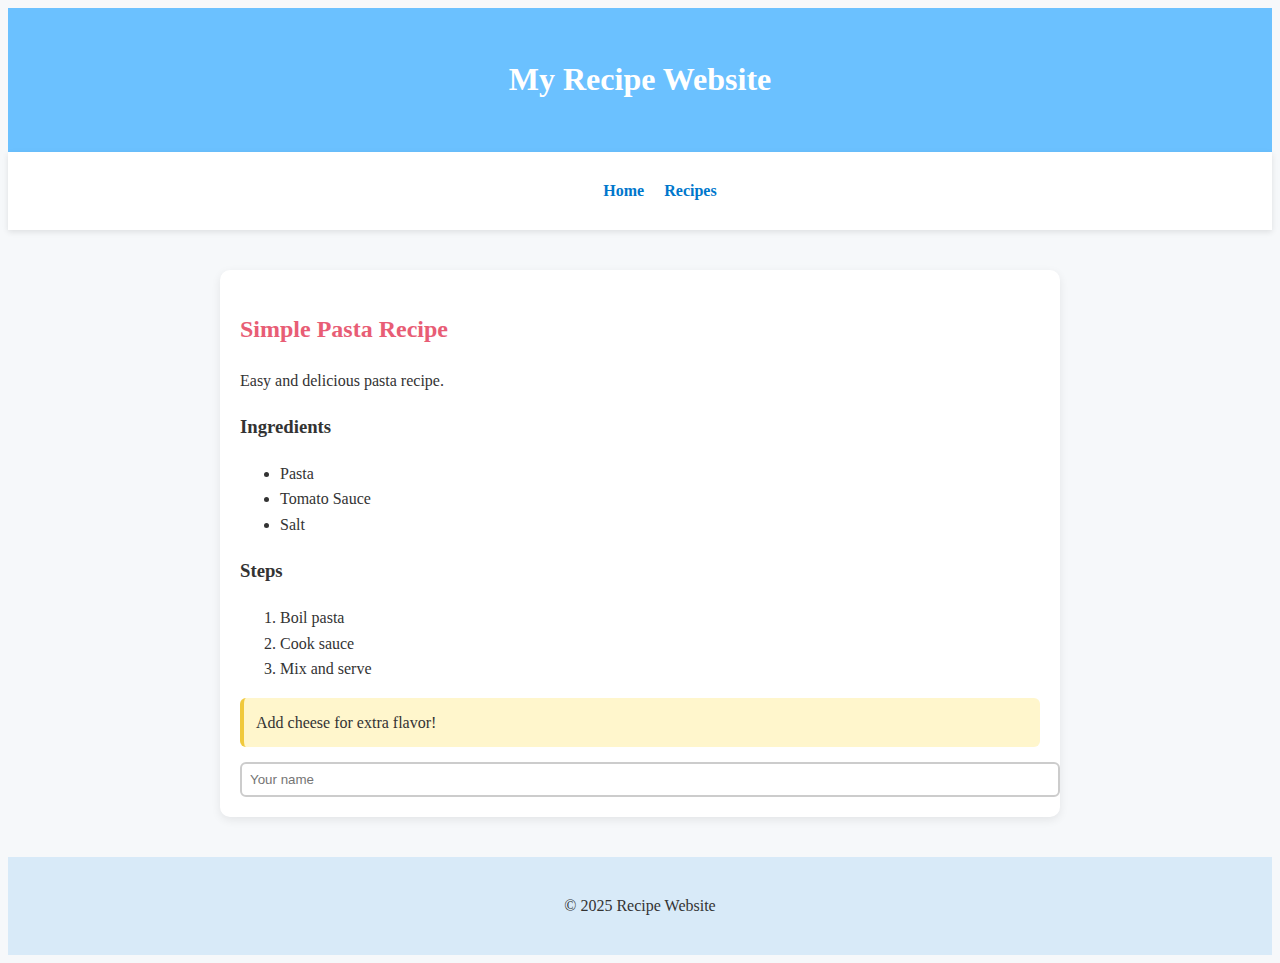
<file: assets/index.html>
<!DOCTYPE html>
<html lang="en">
<head>
    <meta charset="UTF-8">
    <meta name="viewport" content="width=device-width, initial-scale=1.0">
    <title>Recipe Website</title>
    <link rel="stylesheet" href="style.css">
</head>
<body>

    <header>
        <h1>My Recipe Website</h1>
    </header>

    <nav>
        <ul>
            <li><a href="#">Home</a></li>
            <li><a href="#">Recipes</a></li>
        </ul>
    </nav>

    <main>
        <article>
            <section>
                <h2 class="highlight">Simple Pasta Recipe</h2>
                <p>Easy and delicious pasta recipe.</p>

                <h3>Ingredients</h3>
                <ul>
                    <li>Pasta</li>
                    <li>Tomato Sauce</li>
                    <li>Salt</li>
                </ul>

                <h3>Steps</h3>
                <ol>
                    <li>Boil pasta</li>
                    <li>Cook sauce</li>
                    <li>Mix and serve</li>
                </ol>

                <div id="note">Add cheese for extra flavor!</div>

                <input type="text" placeholder="Your name">
            </section>
        </article>
    </main>

    <footer>
        <p>&copy; 2025 Recipe Website</p>
    </footer>

</body>
</html></html>
</file>
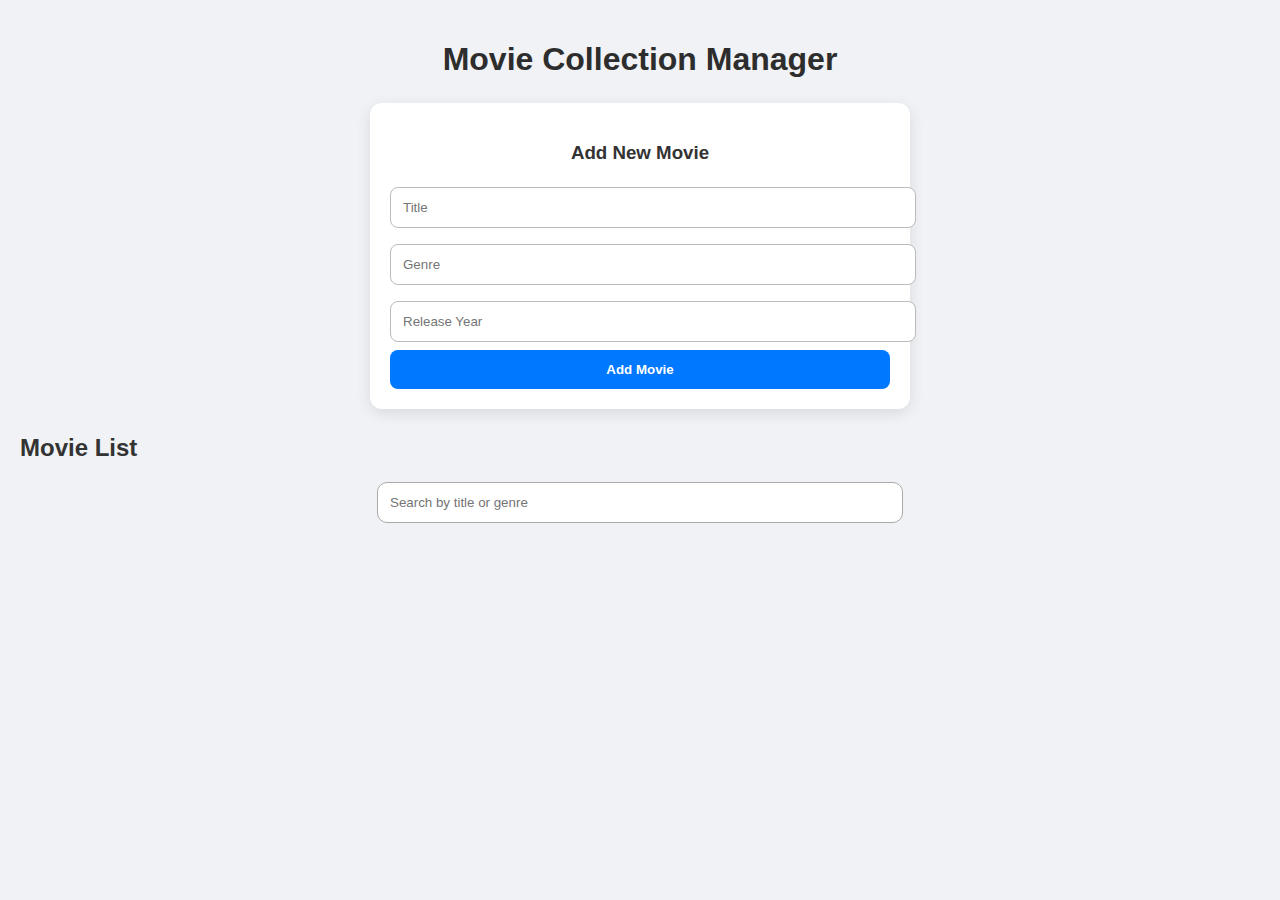
<file: RESTfulMovieList/index.html>
<!DOCTYPE html>
<html lang="en">
<head>
    <meta charset="UTF-8">
    <title>Movie Manager</title>
    <link rel="stylesheet" href="style.css">
</head>
<body>

    <h1>Movie Collection Manager</h1>

    <form id="add-movie-form">
        <h3>Add New Movie</h3>
        <input type="text" id="title" placeholder="Title" required>
        <input type="text" id="genre" placeholder="Genre">
        <input type="number" id="year" placeholder="Release Year" required>
        <button type="submit">Add Movie</button>
    </form>

    <h2>Movie List</h2>

    <input type="text" id="search-input" placeholder="Search by title or genre">

    <div id="movie-list"></div>

    <script src="script.js"></script>
</body>
</html>
</file>
<file: assets/style.css>
/* Universal selector */
{
    margin: 0;
    padding: 0;
    box-sizing: border-box;
    font-family: Arial, sans-serif;
}

body {
    background: #f6f8fa;
    color: #333;
    line-height: 1.6;
}

header {
    background: #6bc1ff;
    padding: 25px;
    text-align: center;
    color: white;
}

nav {
    background: #ffffff;
    padding: 10px 0;
    box-shadow: 0 2px 6px rgba(0, 0, 0, 0.1);
}

nav ul {
    display: flex;
    justify-content: center;
    list-style: none;
    gap: 20px;
}

nav a {
    text-decoration: none;
    color: #0077cc;
    font-weight: bold;
}

nav a:hover {
    color: #005da3;
}

main {
    max-width: 800px;
    margin: 40px auto;
    padding: 20px;
    background: #ffffff;
    border-radius: 10px;
    box-shadow: 0 3px 10px rgba(0,0,0,0.08);
}

.highlight {
    color: #e85d75;
}

#note {
    background: #fff6cc;
    padding: 12px;
    border-left: 4px solid #f0c93d;
    margin-top: 10px;
    border-radius: 6px;
}

input[type="text"] {
    width: 100%;
    border: 2px solid #ccc;
    padding: 8px;
    border-radius: 6px;
    margin-top: 15px;
}

footer {
    text-align: center;
    padding: 20px;
    background: #d8eaf8;
    margin-top: 40px;
}
</file>
<file: RESTfulMovieList/style.css>
body {
    font-family: "Poppins", Arial, sans-serif;
    background: #f0f2f5;
    margin: 0;
    padding: 20px;
    color: #333;
}

/* Heading */
h1 {
    text-align: center;
    margin-bottom: 25px;
    font-size: 32px;
    color: #2d2d2d;
}

/* Form Styling */
#add-movie-form {
    background: #ffffff;
    padding: 20px;
    margin: 0 auto 25px auto;
    max-width: 500px;
    border-radius: 12px;
    box-shadow: 0 4px 15px rgba(0, 0, 0, 0.1);
}

#add-movie-form h3 {
    text-align: center;
    margin-bottom: 15px;
}

#add-movie-form input {
    width: 100%;
    padding: 12px;
    margin: 8px 0;
    border-radius: 8px;
    border: 1px solid #bbb;
    transition: 0.2s;
}

#add-movie-form button {
    width: 100%;
    padding: 12px;
    background: #0078ff;
    color: white;
    border-radius: 8px;
    border: none;
    font-weight: bold;
    cursor: pointer;
}

/* Search Bar */
#search-input {
    width: 100%;
    max-width: 500px;
    display: block;
    margin: 0 auto 25px auto;
    padding: 12px;
    border-radius: 10px;
    border: 1px solid #aaa;
}

/* Movie List */
#movie-list {
    max-width: 700px;
    margin: 0 auto;
}

.movie-item {
    background: #fff;
    padding: 18px;
    margin-bottom: 15px;
    border-radius: 12px;
    box-shadow: 0 2px 12px rgba(0,0,0,0.08);
}

/* Button Group */
.btn-group button {
    padding: 7px 14px;
    border: none;
    border-radius: 6px;
    cursor: pointer;
    margin-right: 10px;
    font-weight: 500;
}

.edit-btn {
    background: #ffaa00;
    color: white;
}

.delete-btn {
    background: #ff4d4d;
    color: white;
}

/* Modal */
.modal-overlay {
    position: fixed;
    top: 0;
    left: 0;
    width: 100%;
    height: 100%;
    background: rgba(0,0,0,0.6);
    display: flex;
    align-items: center;
    justify-content: center;
}

.modal {
    background: white;
    padding: 20px;
    width: 350px;
    border-radius: 12px;
}

.modal-buttons {
    display: flex;
    justify-content: space-between;
    margin-top: 15px;
}
</file>
